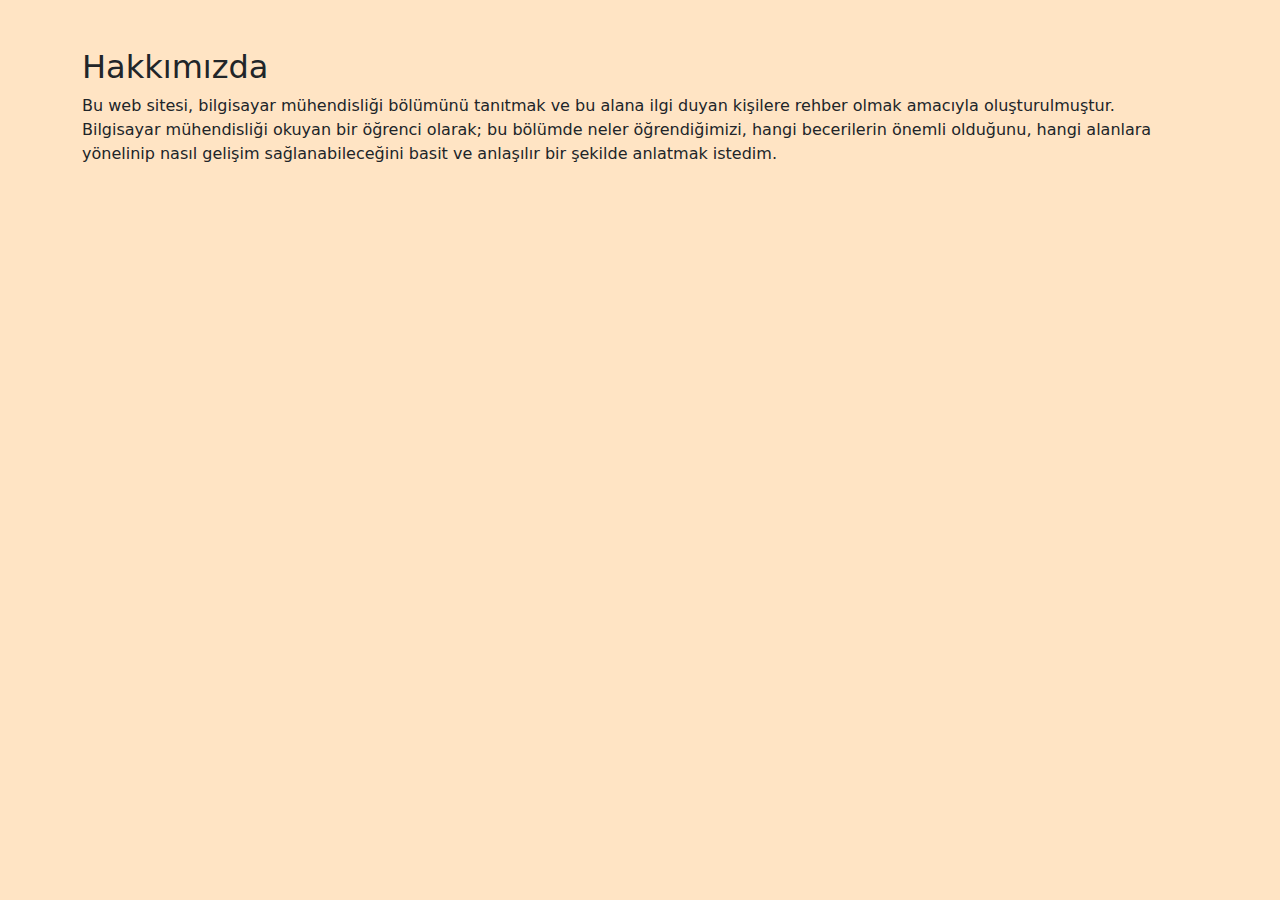
<file: hakkımda.html>
<!DOCTYPE html>
<html lang="en">
<head>
    <meta charset="UTF-8">
    <meta name="viewport" content="width=device-width, initial-scale=1.0">
    <title>Hakkımda</title>
    <link href="https://cdn.jsdelivr.net/npm/bootstrap@5.3.2/dist/css/bootstrap.min.css" rel="stylesheet" />
    <link rel="stylesheet" href="style.css" />
</head>
<body>
    <div class="container py-5">
        <h2>Hakkımızda</h2>
        <p>Bu web sitesi, bilgisayar mühendisliği bölümünü tanıtmak ve bu alana ilgi duyan kişilere rehber olmak amacıyla oluşturulmuştur. Bilgisayar mühendisliği okuyan bir öğrenci olarak; bu bölümde neler öğrendiğimizi, hangi becerilerin önemli olduğunu, hangi alanlara yönelinip nasıl gelişim sağlanabileceğini basit ve anlaşılır bir şekilde anlatmak istedim.</p>
      </div>
</body>
</html>
</file>
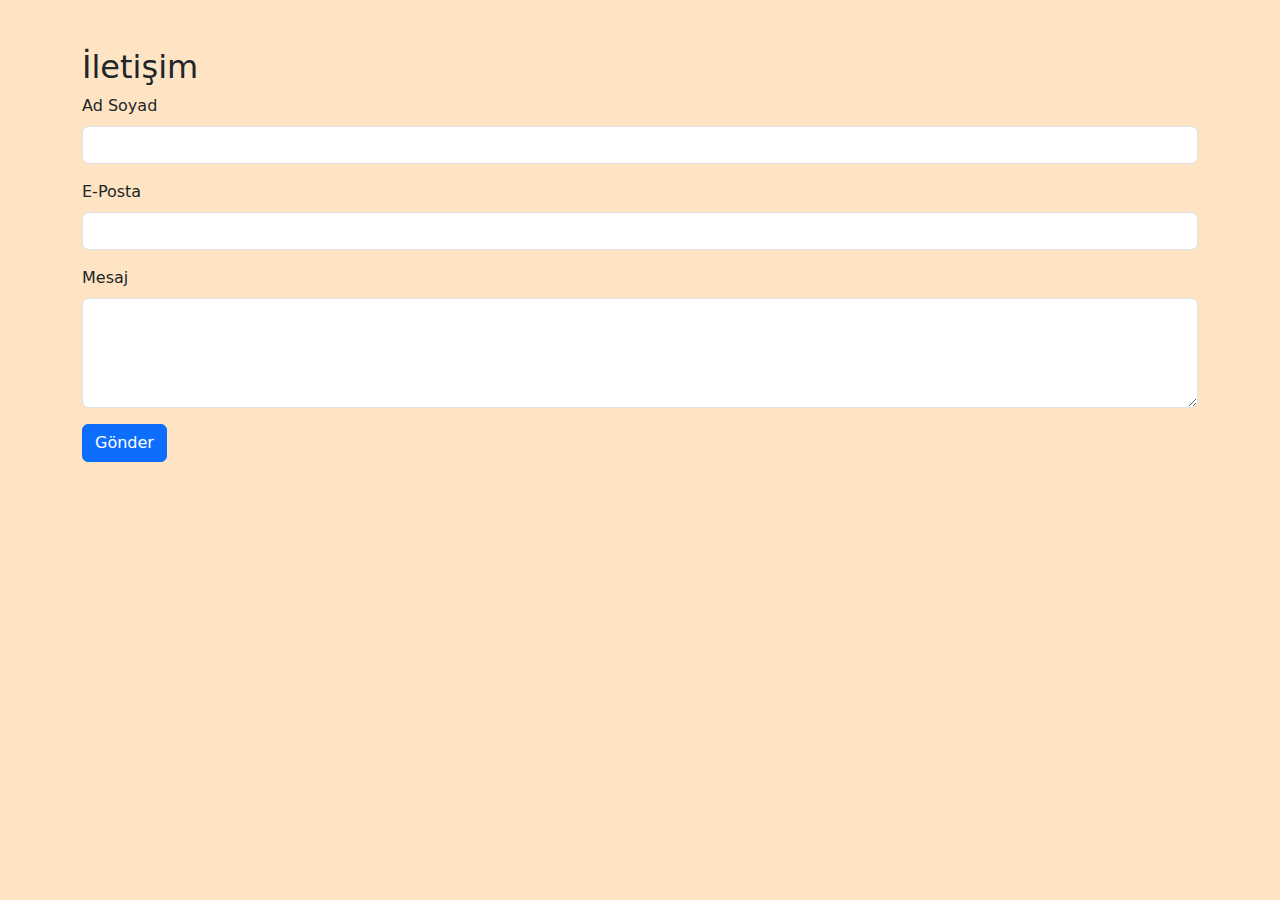
<file: iletişim.html>
<!DOCTYPE html>
<html lang="en">
<head>
    <meta charset="UTF-8">
    <meta name="viewport" content="width=device-width, initial-scale=1.0">
    <title>İletişim</title>
    <link href="https://cdn.jsdelivr.net/npm/bootstrap@5.3.2/dist/css/bootstrap.min.css" rel="stylesheet" />
    <link rel="stylesheet" href="style.css" />
</head>
<body>
    <div class="container py-5">
        <h2>İletişim</h2>
        <form>
          <div class="mb-3">
            <label for="adsoyad" class="form-label">Ad Soyad</label>
            <input type="text" class="form-control" id="adsoyad" required>
          </div>
          <div class="mb-3">
            <label for="email" class="form-label">E-Posta</label>
            <input type="email" class="form-control" id="email" required>
          </div>
          <div class="mb-3">
            <label for="mesaj" class="form-label">Mesaj</label>
            <textarea class="form-control" id="mesaj" rows="4" required></textarea>
          </div>
          <button type="submit" class="btn btn-primary">Gönder</button>
        </form>
      </div>
</body>
</html>
</file>
<file: style.css>
body{
    background-color: bisque;
    
}
</file>
